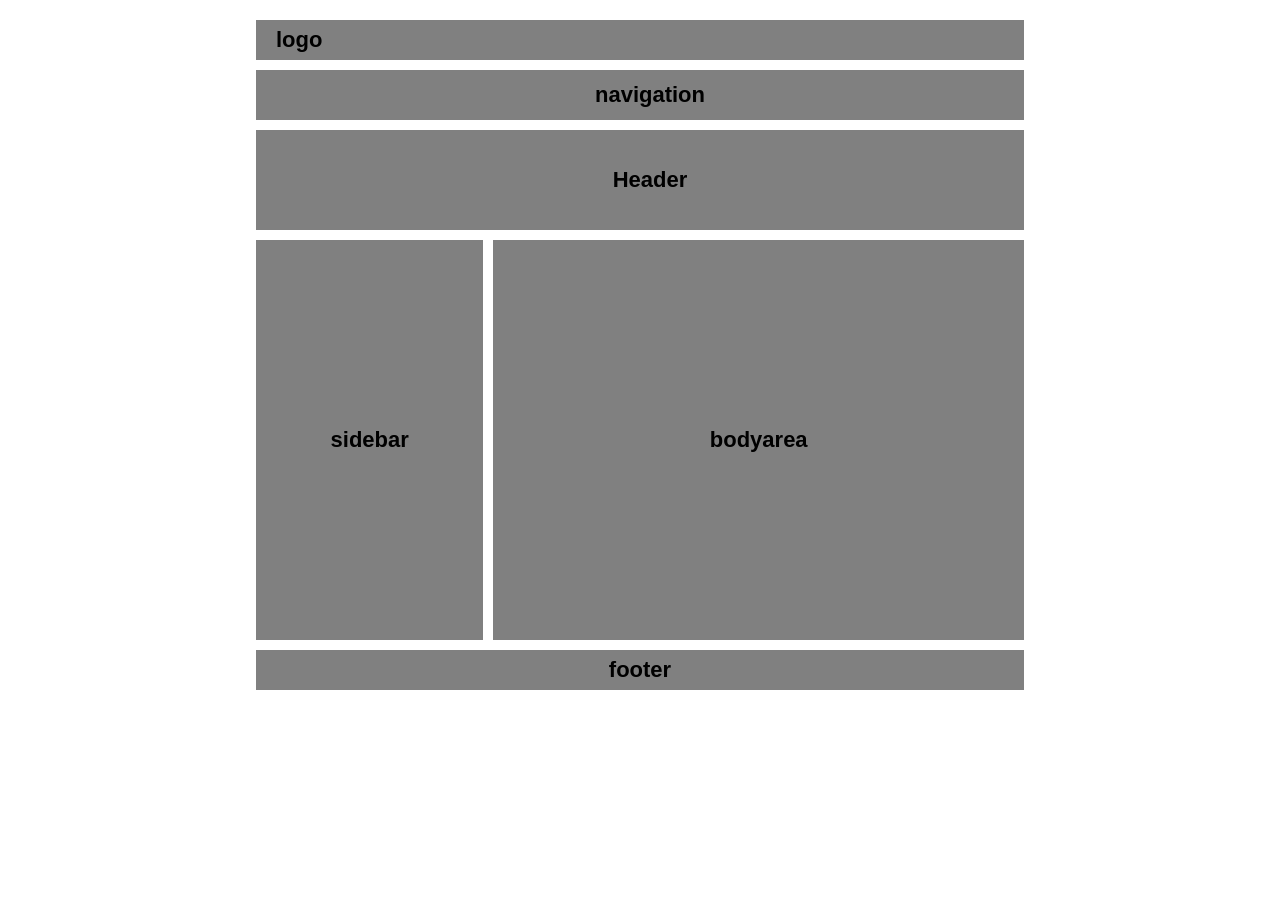
<file: Layout/index.html>
<!DOCTYPE html>
<html lang="en">
<head>
    <meta charset="UTF-8">
    <meta name="viewport" content="width=device-width, initial-scale=1.0">
    <title>Document</title>
    <style type="text/css">
    *{
            margin:0px;
            padding:0px;
            box-sizing:border-box;
        font-family:arial;
            font-size: 22px;
    }
        
        #logodiv {
            margin-top:20px;
            width: 100%;
            background-color: grey;
            color: black;
            line-height: 40px;
            min-height: 40px;
            box-sizing: border-box;
            padding-left: 20px;
            margin-bottom: 10px;
            font-weight: bold;
        }
        #navdiv {
            width: 100%;
            background-color: grey;
            color: black;
            line-height: 50px;
            min-height: 50px;
            box-sizing: border-box;
            padding-left: 20px;
            text-align: center;
            font-weight: bold;
        }
        #headbanddiv {
            width: 100%;
            background-color: grey;
            color: black;
            line-height:100px;
            min-height: 100px;
            box-sizing: border-box;
            padding-left: 20px;
            margin-top: 10px;
            text-align: center;
            font-weight: bold;
        }
        #parent {
            display: flex;
            flex-direction: row;
            width: 100%;
            height: 400px;
            margin-top: 10px;
            gap: 10px;
            justify-content: space-between;
        }
        #sidebardiv{
            width: 30%;
             color: black;
            background-color: grey;
            min-height: 400px;
            line-height: 400px;
            text-align: center;
            font-weight: bold;
        }
        #bodyareadiv{
            width: 70%;
            color: black;
            background-color: grey;
            min-height: 400px;
            line-height: 400px;
            text-align: center;
            font-weight: bold;
        }
        #footerdiv{
            width:100%;
            color:black;
            background-color: grey;
            line-height: 40px;
            min-height: 40px;
            margin-top: 10px;   
            text-align: center;
            font-weight: bold;
            
        }
        #maindiv{
            width : 60%;
            margin: auto;
        }
    </style>
</head>
<body>
<div id="maindiv">
    <div id = "logodiv">logo</div>
    <div id = "navdiv">navigation</div>
    <div id = "headbanddiv">Header</div>
    <div id ="parent">
            <div id="sidebardiv">sidebar</div>
            <div id="bodyareadiv">bodyarea</div>
        </div>
        <div id="footerdiv">footer</div>
    </div>
    <div id = "grantparentdiv"></div>
</div>
</body>
</html>
</file>
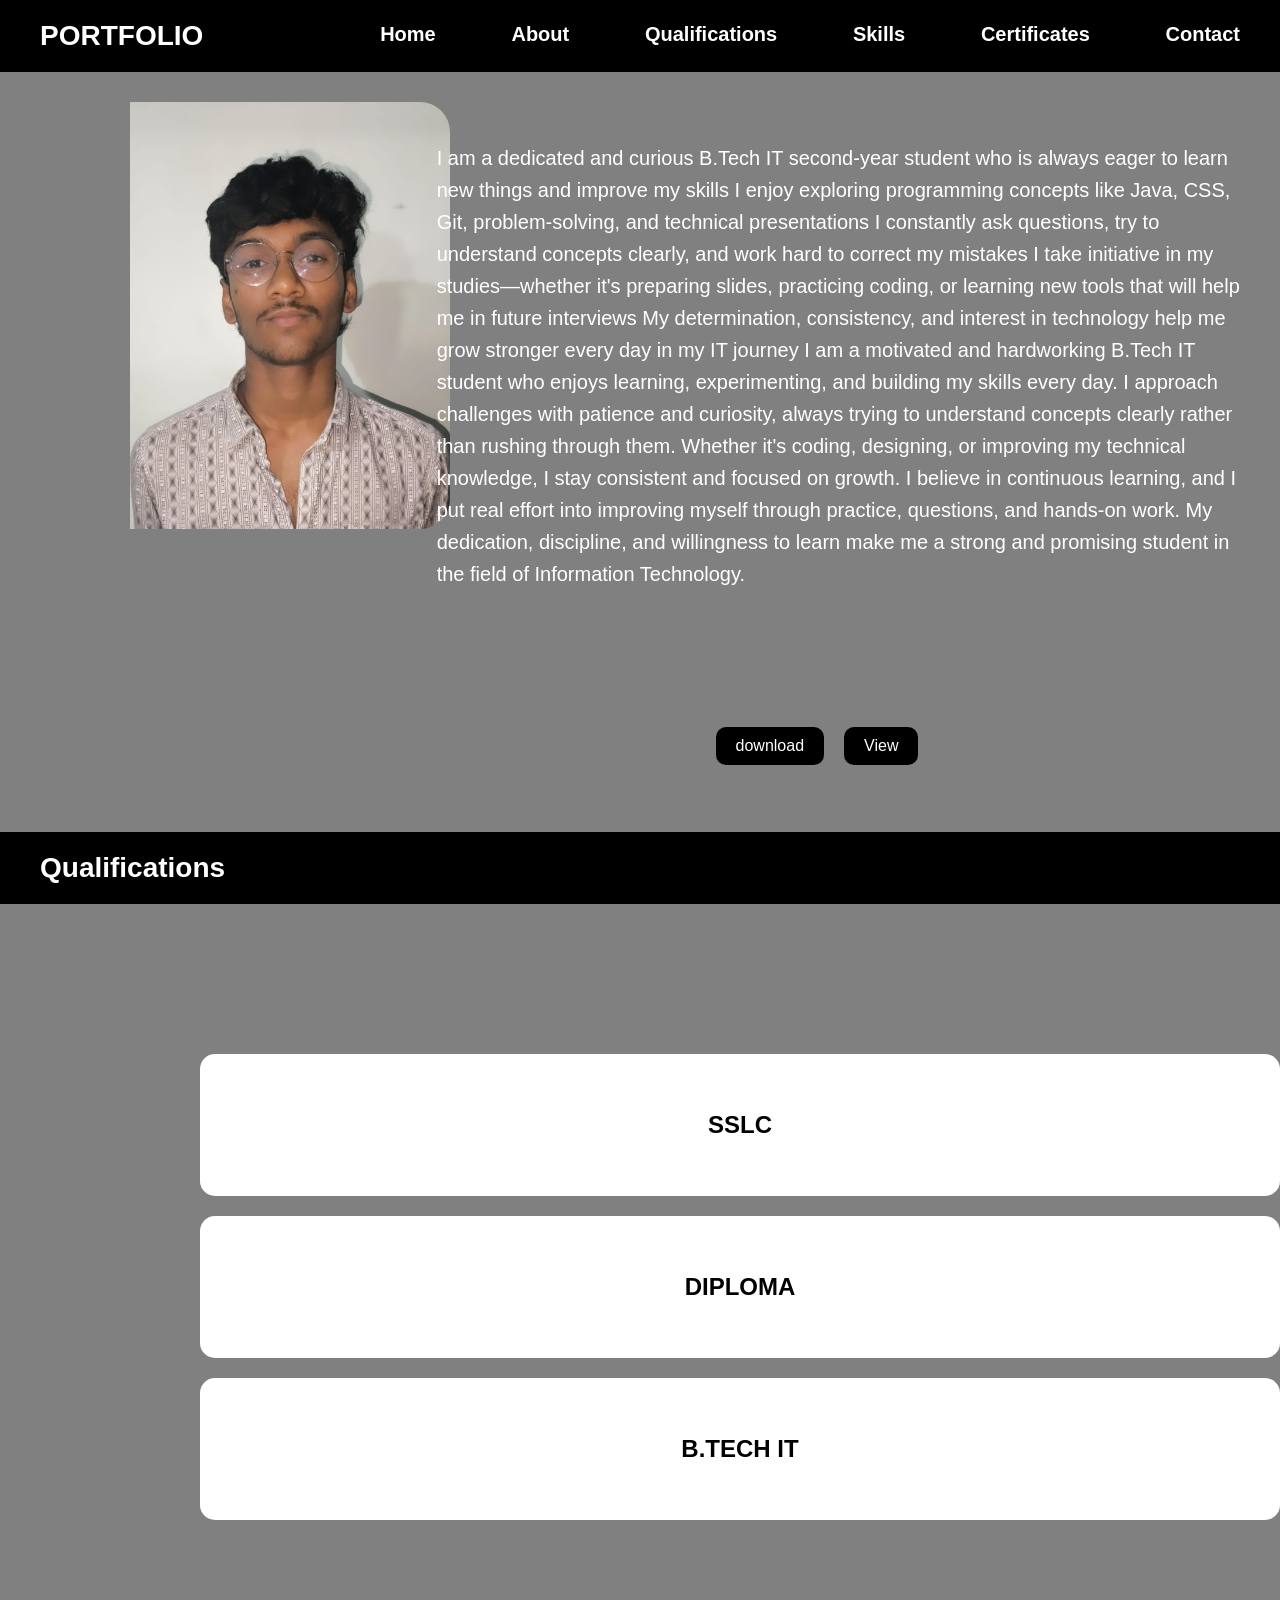
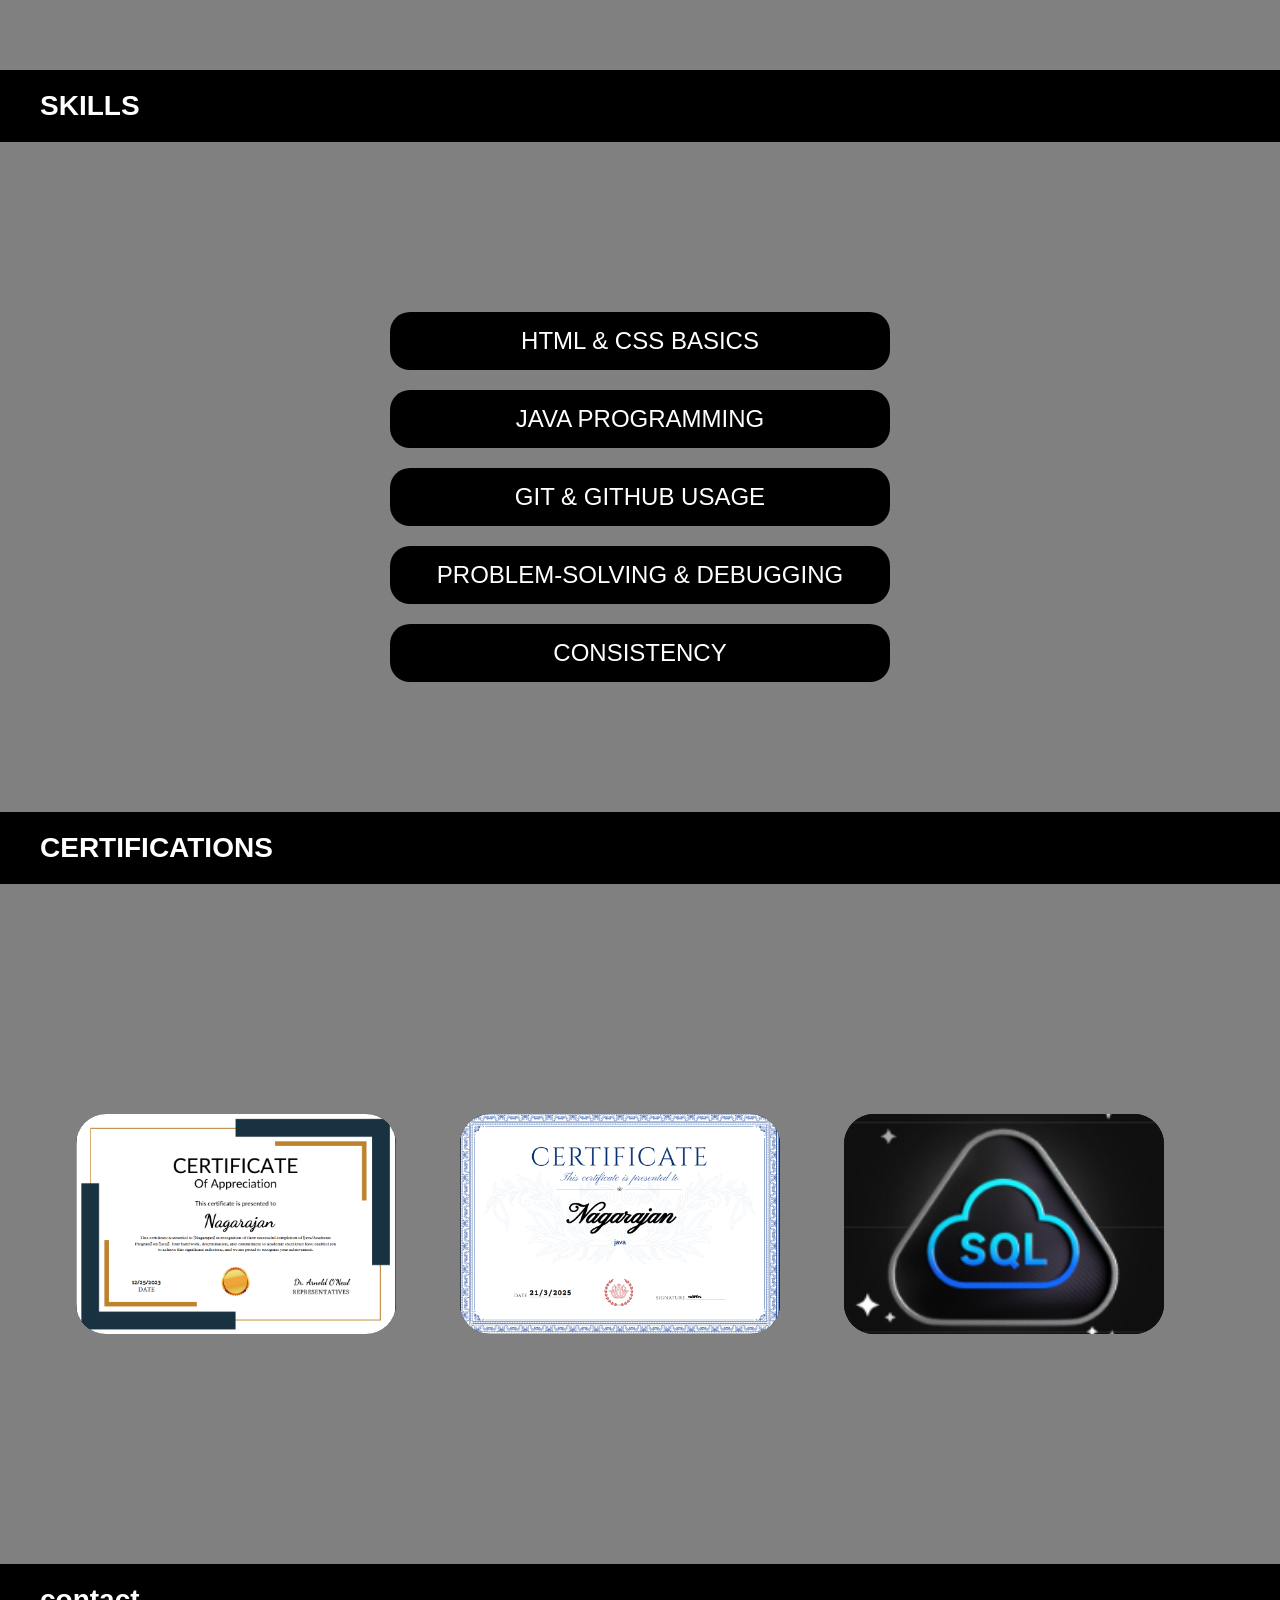
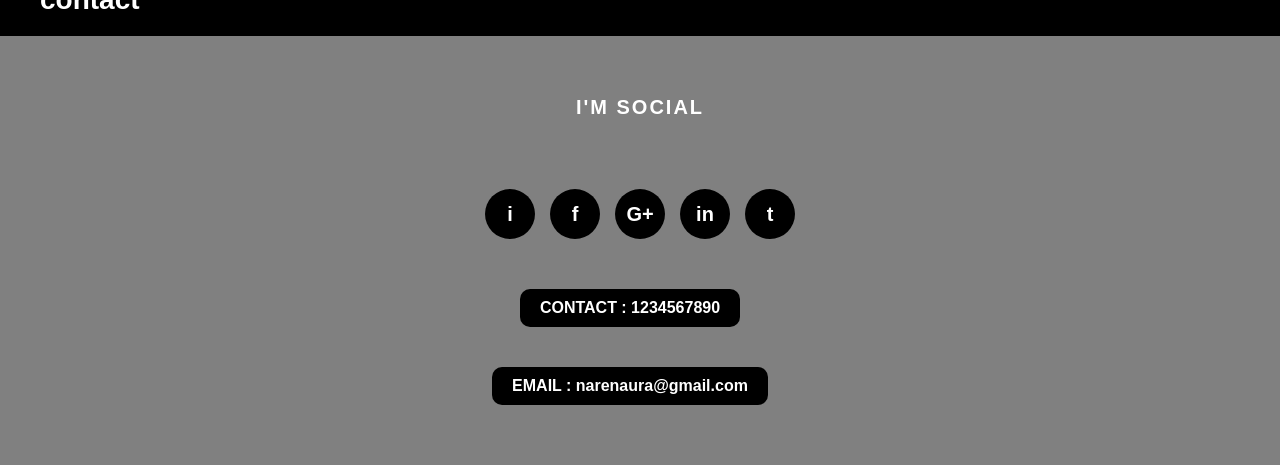
<file: portfolio/index.html>
<!DOCTYPE html>
<html lang="en">
<head>
    <meta charset="UTF-8">
    <meta name="viewport" content="width=device-width, initial-scale=1.0">
    <title>Document</title>
    <link rel="stylesheet" href="style.css">
</head>
<body>
    <div id = "parent">
    <div id = "leftsidediv">PORTFOLIO</div>
    <div id = "rightdiv">
            <a href="#parent">Home</a> | 
            <a href="#parent2">About</a> | 
            <a href="#parent41div">Qualifications</a> | 
            <a href="#parent51div">Skills</a> |
            <a href="#parent61div">Certificates</a> | 
            <a href="#lastparent">Contact</a>
        </div>
         </div>
         <div id = "parent2">
             <div id = "ldiv">
                <div class = "imgdiv">
                    <img src="aa.jpg" alt="My Image">

                </div>
             </div>
             <div class = "about-text">
                <p>I am a dedicated and curious B.Tech IT second-year student who is always eager to learn new things and improve my skills I enjoy exploring programming concepts like Java, CSS, Git, problem-solving, and technical presentations I constantly ask questions, try to understand concepts clearly, and work hard to correct my mistakes I take initiative in my studies—whether it's preparing slides, practicing coding, or learning new tools that will help me in future interviews My determination, consistency, and interest in technology help me grow stronger every day in my IT journey
                    I am a motivated and hardworking B.Tech IT student who enjoys learning, experimenting, and building my skills every day. I approach challenges with patience and curiosity, always trying to understand concepts clearly rather than rushing through them. Whether it's coding, designing, or improving my technical knowledge, I stay consistent and focused on growth. I believe in continuous learning, and I put real effort into improving myself through practice, questions, and hands-on work. My dedication, discipline, and willingness to learn make me a strong and promising student in the field of Information Technology.
                </p>
             </div>
         </div>
         <div id = parent3>
            <div id="alldiv">
                <button class="btn">download</button>
                 <button class="btn1">View</button>
            </div>
         </div>
         <div id="parent41div">
            <div id="nav2div">Qualifications</div>
         </div>
         <div id = parent4>
            
            <div id="innerdiv">
                <div class="box1">SSLC</div>
                <div class="box1">DIPLOMA</div>
                <div class="box1">B.TECH IT</div>
            </div>
                
         </div>
         <div id="parent51div">
            <div id="nav3div">SKILLS</div>
         </div>
         <div id = "parent5div">
            <div class="button-container">
                <button>HTML & CSS BASICS</button>
                <button>JAVA PROGRAMMING</button>
                <button>GIT & GITHUB USAGE</button>
                <button>PROBLEM-SOLVING & DEBUGGING</button>
                <button>CONSISTENCY</button>
            </div>
        </div>
        <div id="parent61div">
            <div id="nav4div">CERTIFICATIONS</div>
         </div>
         <div id ="parent6div">
            <div class ="box">
               <img src="bb.jpg" alt="Certificate1">
            </div>
            <div class ="box">
               <img src="cc.jpg" alt="Certificate2">
            </div>
            <div class ="box">
               <img src="dd.jpg" alt="Certificate3">
            </div>
         </div>
         <div id="parent81div">
            <div id="nav8div">contact</div>
         </div>
         <div id="lastparent">
            <h2 style="color:white;font-size:20px;margin:0 0 20px;letter-spacing:2px;">I'M SOCIAL</h2>
            <div class="social-icons">
                <a href="#" class="social-icon" aria-label="Instagram">i</a>
                <a href="#" class="social-icon" aria-label="Facebook">f</a>
                <a href="#" class="social-icon" aria-label="Google Plus">G+</a>
                <a href="#" class="social-icon" aria-label="LinkedIn">in</a>
                <a href="#" class="social-icon" aria-label="Twitter">t</a>
            </div>
            <div class="button1-container">CONTACT : 1234567890</div>
            <div class="button2-container">EMAIL :  narenaura@gmail.com</div>
         </div>

            
</body>
</html>
</file>
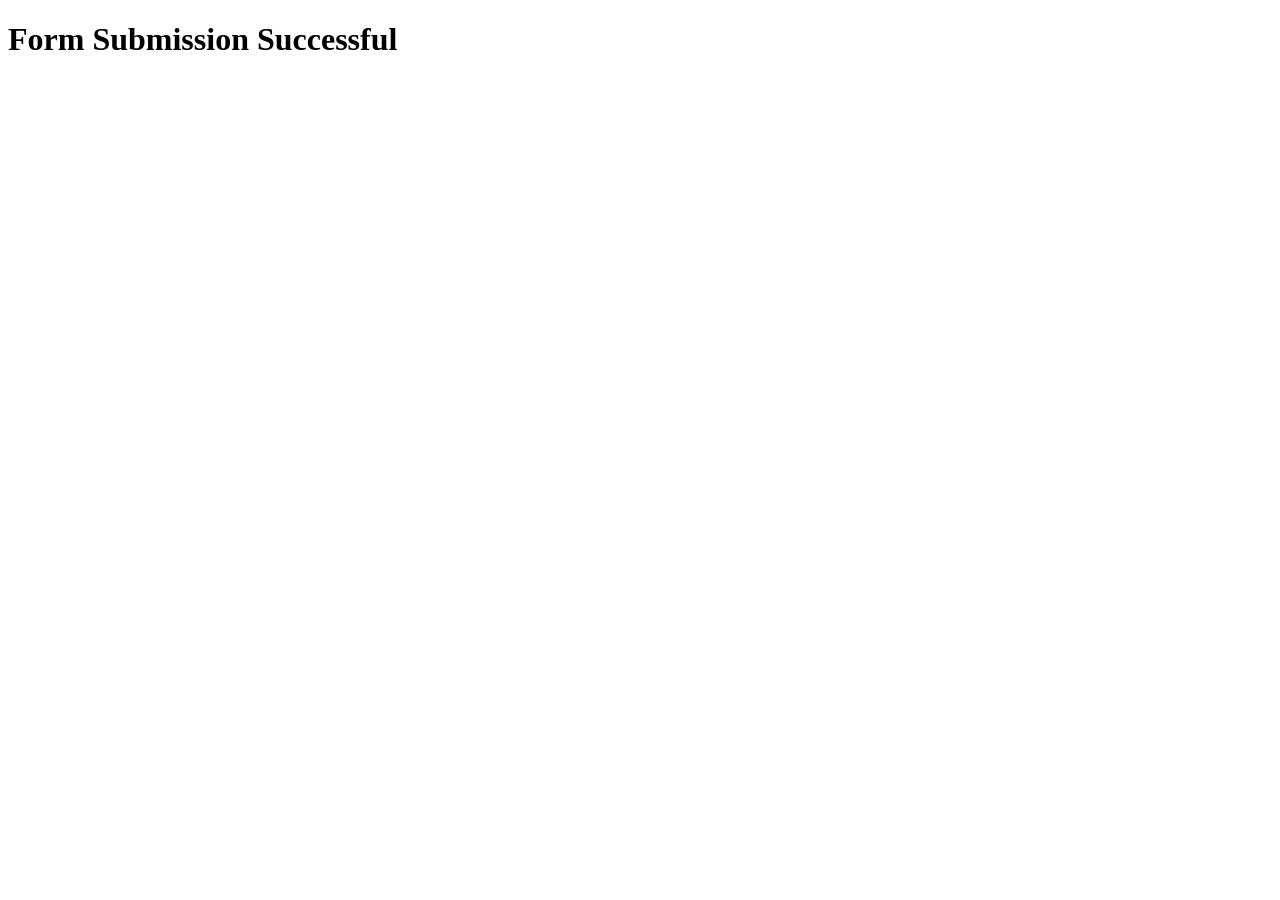
<file: form/check.html>
<!DOCTYPE html>
<html lang="en">
<head>
    <meta charset="UTF-8">
    <meta name="viewport" content="width=device-width, initial-scale=1.0">
    <title>Document</title>
</head>
<body>
    <h1>Form Submission Successful</h1>
</body>
</html>
</file>
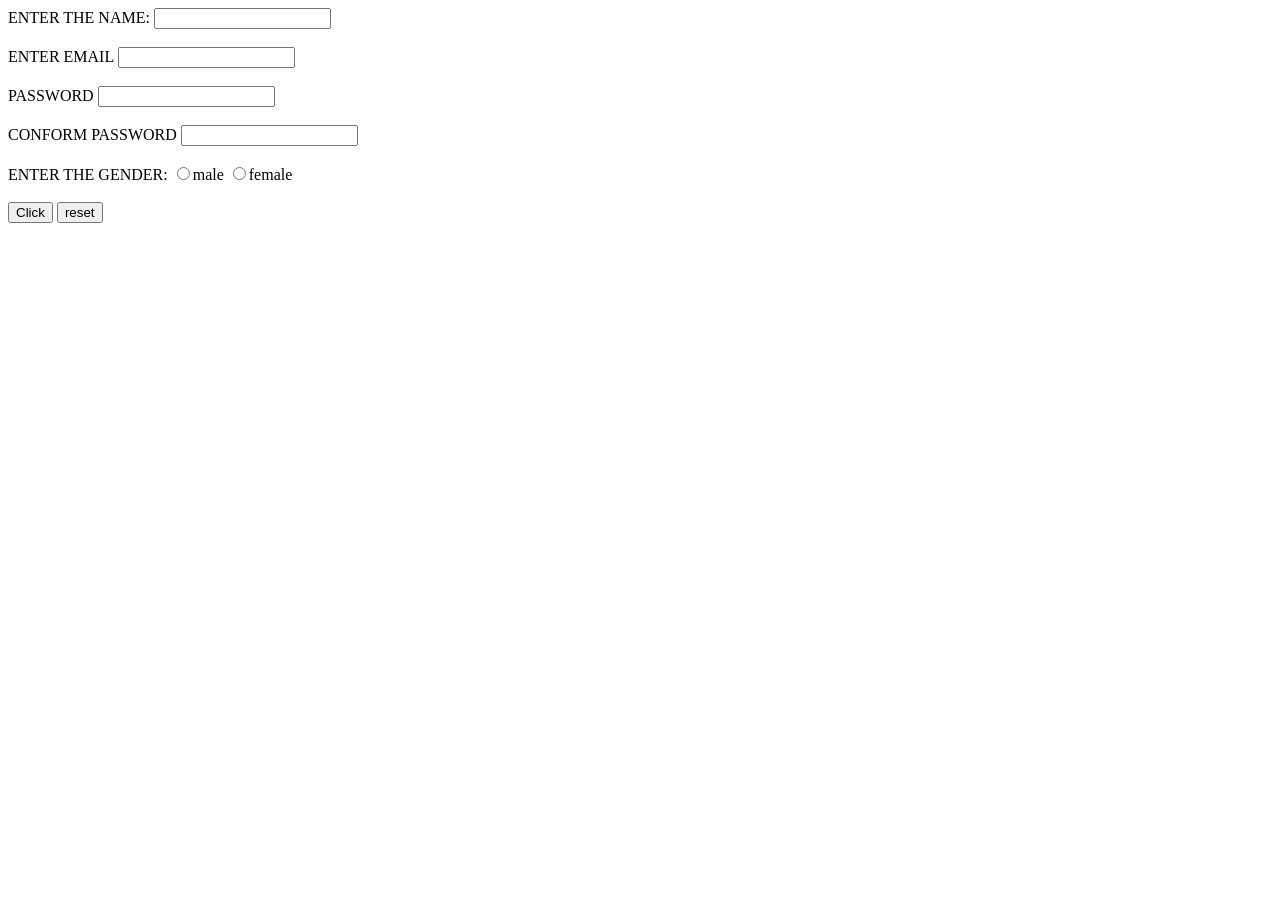
<file: form/form.html>
<!DOCTYPE html>
<html lang="en">
<head>
    <meta charset="UTF-8">
    <meta name="viewport" content="width=device-width, initial-scale=1.0">
    <title>Document</title>
</head>
<body>
    <form action ="check.html" method ="get" onsubmit="return validateform()">
        <label> ENTER THE NAME:</label>
        <input type = "text" name ="username" id="tx">
        <span id="er"></span><br><br>
        <label> ENTER EMAIL</label>
        <input type = "text" name="email" id ="ed">
        <span id="ee"></span><br><br>
        <label> PASSWORD</label>
        <input type ="password" name ="password" id ="pd">
        <span id="p"></span><br><br>

        <label> CONFORM PASSWORD</label>
        <input type ="password" name="cpassword" id ="cpd">
        <span id="cpass"></span><br><br>

        <label>ENTER THE GENDER:</label>
        <input type="radio" id="rm" name ="gender" value ="male">male
        <input type="radio" id="rf" name ="gender" value ="female">female
        <span id="rb"></span><br><br>
        <input type ="submit" value ="Click"  >
        <input type ="reset" value ="reset">
    



    </form>
    <script type="text/javascript"> 
        function validateform(){
            var isvalid=true;
            
            if(document.getElementById("tx").value===""){
                document.getElementById("er").innerHTML="please enter the name";
                 document.getElementById("er").style.color="red";
                    isvalid=false;
            }else{
                document.getElementById("er").innerHTML="Done";
                document.getElementById("er").style.color="green";
            }
            if(document.getElementById("ed").value===""){
                document.getElementById("ee").innerHTML="please enter email";
                document.getElementById("ee").style.color="red";
                isvalid=false;
            }
            else{
                document.getElementById("ee").innerHTML="Done";
                document.getElementById("ee").style.color="green";
            }
            if(document.getElementById("pd").value===""){
                document.getElementById("p").innerHTML="please enter password";
                document.getElementById("p").style.color="red";
            isvalid=false;            
            }else{
                document.getElementById("p").innerHTML="done";
                document.getElementById("p").style.color="green";
            }
            if(document.getElementById("cpd").value===""){
                document.getElementById("cpass").innerHTML="please enter conform password";
                document.getElementById("cpass").style.color="red";
                isvalid=false;
            }
            else{ if(document.getElementById("cpd").value!==document.getElementById("pd").value){
 document.getElementById("cpass").innerHTML=" conform password and password must be same"; ;
                document.getElementById("cpass").style.color="red";

            }
                else{

              
                document.getElementById("cpass").innerHTML="done";
                document.getElementById("cpass").style.color="green";
            }}
            if(document.getElementById("rm").checked!==true && document.getElementById("rf").checked!==true){
               isvalid=false;  
                document.getElementById("rb").innerHTML="please select the gender"
                document.getElementById("rb").style.color="red";
            var genderselected= document.querySelector("input[name='gender']:checked");
            if(!genderselected){
                document.getElementById("rb").innerHTML="please select the gender";
                document.getElementById("rb").style.color="red";
                isvalid=false;
            }
            }
            else{
                document.getElementById("rb").innerHTML="done";
                document.getElementById("rb").style.color="green";
            }
                 return isvalid;
           }
       
        
    </script>
</body>
</html>
</file>
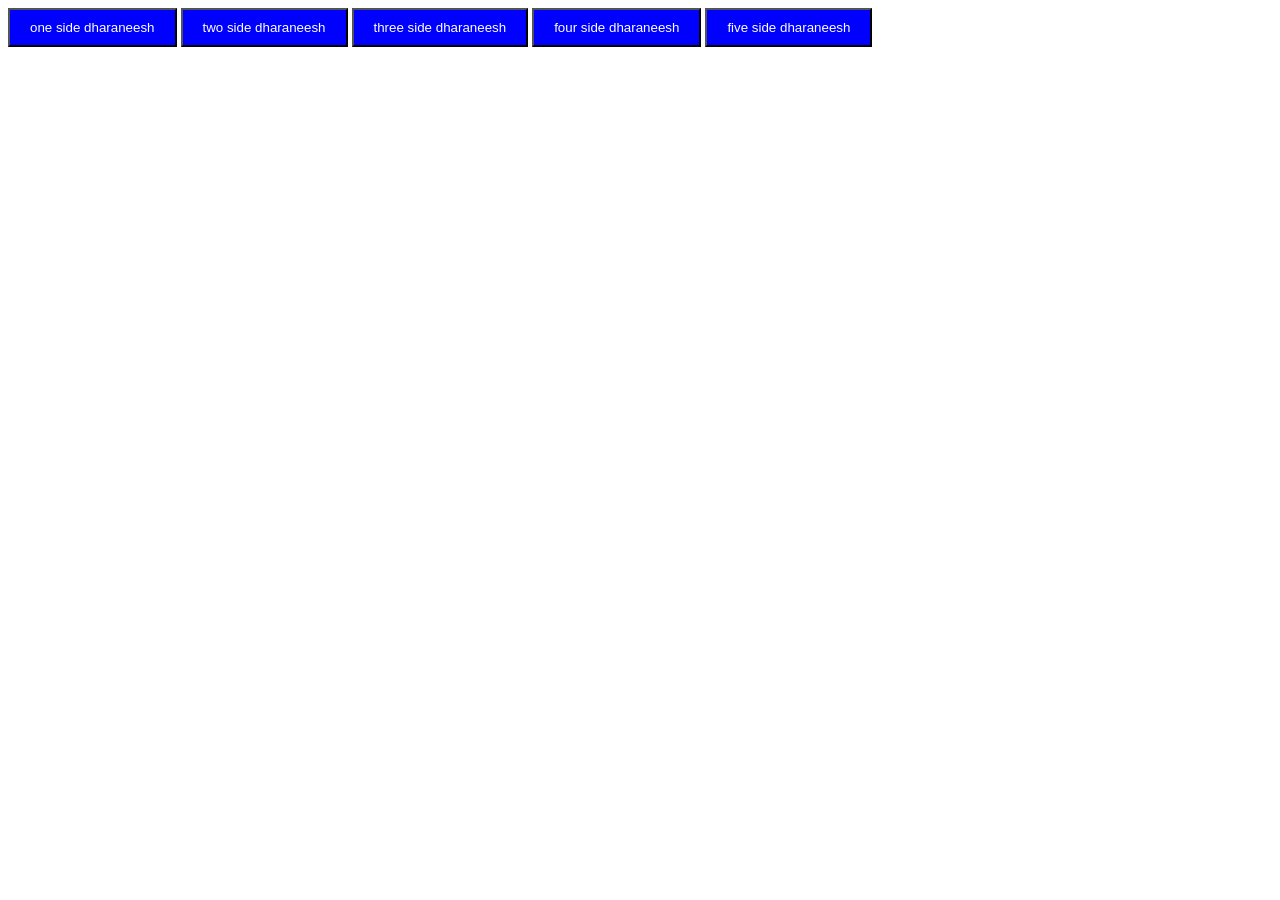
<file: Layout/button.html>
<!DOCTYPE html>
<html lang="en">
<head>
    <meta charset="UTF-8">
    <meta name="viewport" content="width=device-width, initial-scale=1.0">
    <title>button</title>
    <style>
.btn {
    padding-left: 500px;
  background: blue;
  color: white;
  padding: 10px 20px;
   transition: background 2s ease , transform 2s ease;
}
 
.btn:hover {
  background: pink;
 transform: skew(50deg);
} 
.btn1 {
    padding-left: 500px;
  background: blue;
  color: white;
  padding: 10px 20px;
   transition: background 2s ease , transform 2s ease;
}
 
.btn1:hover {
  background: pink;
 transform: scale(2);
} 
.btn2 {
    padding-left: 500px;
  background: blue;
  color: white;
  padding: 10px 20px;
   transition: background 2s ease , transform 2s ease;
}
 
.btn2:hover {
  background: pink;
 transform: rotate(90deg);
} 
.btn3 {
    padding-left: 500px;
  background: blue;
  color: white;
  padding: 10px 20px;
   transition: background 2s ease , transform 2s ease;
}
 
.btn3:hover {
  background: pink;
 transform: translateY(50px);
} 
.btn4 {
    padding-left: 500px;
  background: blue;
  color: white;
  padding: 10px 20px;
   transition: background 2s ease , transform 2s ease;
}
 
.btn4:hover {
  background: pink;
 transform: translateX(50px);
} 



</style>
</head>
<body>
    <button class="btn">one side dharaneesh</button>
     <button class="btn1">two side dharaneesh</button>
      <button class="btn2">three side dharaneesh</button>
      <button class="btn3">four side dharaneesh</button>
      <button class="btn4">five side dharaneesh</button>
</body>
</html>
</file>
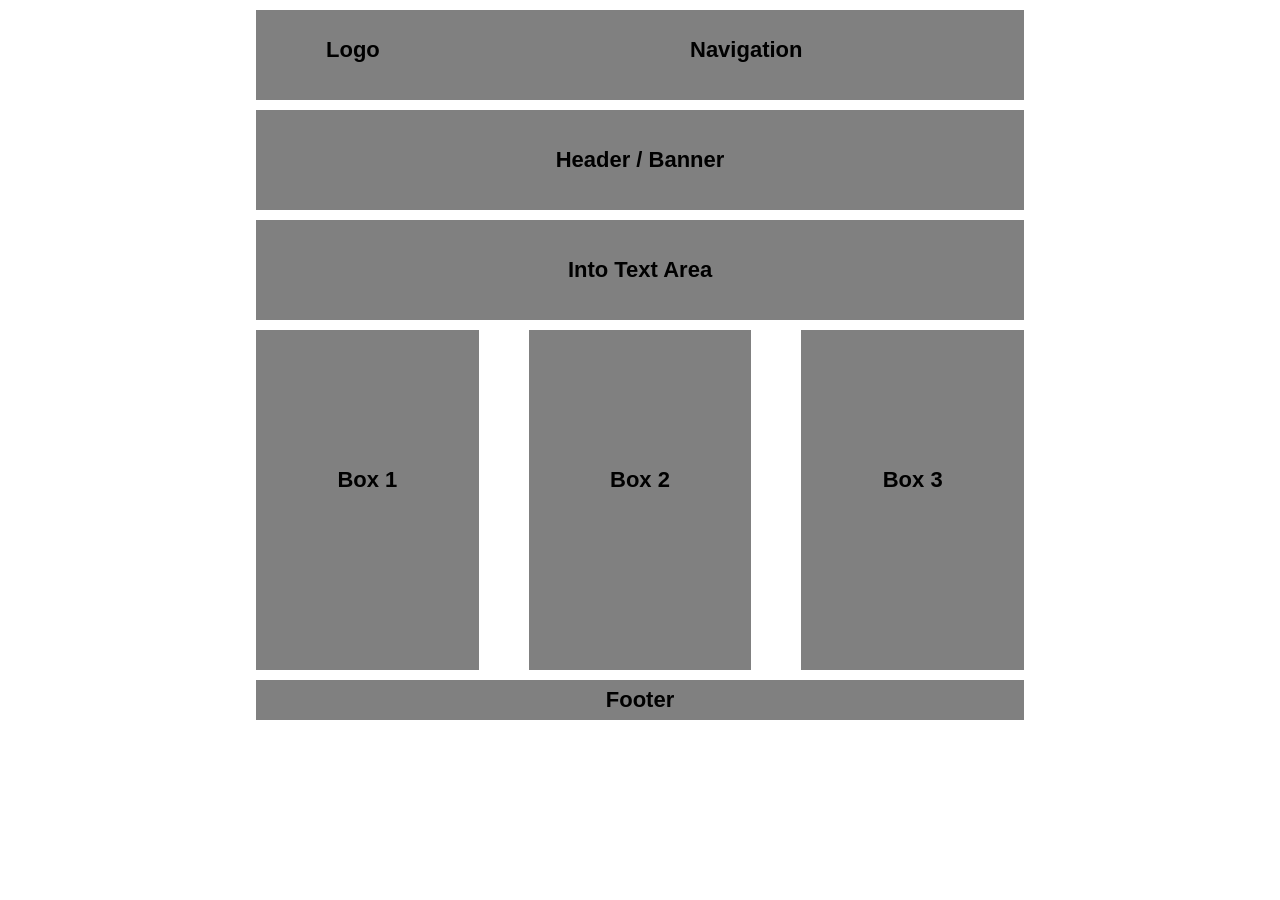
<file: Layout/layout2.html>
<!DOCTYPE html>
<html lang="en">
    <head>
    <meta charset="UTF-8">
    <meta name="viewport" content="width=device-width, initial-scale=1.0">
    <title>layout</title>
    <style type ="text/css">
        *{
            margin:0px;
            padding:0px;
            box-sizing:border-box;
            font-family:arial;
            font-size: 22px;
         }
         #topbardiv{
            margin-top: 10px;
            display : flex;
            flex-direction: row;
            justify-content : space-between;
            padding: 20px;
            background-color: grey;
            color: black;
            margin-bottom: 10px;
         }
        #logodiv,#navidiv{
            width:400%;
            background-color:grey;
            color:black;
            line-height: 40px;
            min-height: 40px;
            margin-bottom: 10px ;
            font-weight : bold;
            padding-left: 50px;
        }
        #Headerdiv{
            width : 100%;
            background-color : grey;
            line-height: 100px;
            min-height : 100px;
            color:black;
            text-align:center;
            margin-bottom : 10px;
            font-weight: bold;
            height: auto;
        }
        #textdiv{
            width :100%;
            background-color: grey;
            color: black;
            line-height: 100px;
            min-height: 100px;
            margin-bottom:10px;
            text-align:center;
            font-weight:bold;
        }
        #parent{
            display: flex;
            flex-direction: row;
            width: 100%;
            margin-top: 10px;
            gap: 50px;
            justify-content: space-between;
        }
        #box1div,#box2div,#box3div{
            width: 100%;
            background-color: grey;
            color: black;
            min-height: 300px;
            line-height: 300px;
            height: 340px;
            text-align: center;
            font-weight: bold;
        }
        #footerdiv{
            width: 100%;
            background-color: grey;
            color: black;
            line-height: 40px;
            min-height: 40px;
            margin-top: 10px;
            text-align: center;
            font-weight: bold;
        }
        #maindiv{
            width: 60%;
            margin: auto;
        }
        </style>
        </head>
        <body>
            <div id = "maindiv">
            <div id ="topbardiv">
            <div id = "logodiv">Logo </div>
            <div id ="navidiv">Navigation</div>
            </div>
            <div id = "Headerdiv">Header / Banner</div>
            <div id ="textdiv">Into Text Area</div>
            <div id = parent>
                <div id = "box1div">Box 1</div>
                <div id = "box2div">Box 2</div>
                <div id = "box3div">Box 3</div>
            </div>
            <div id = "footerdiv"> Footer</div>
            </div>
        </body>
</html>
</file>
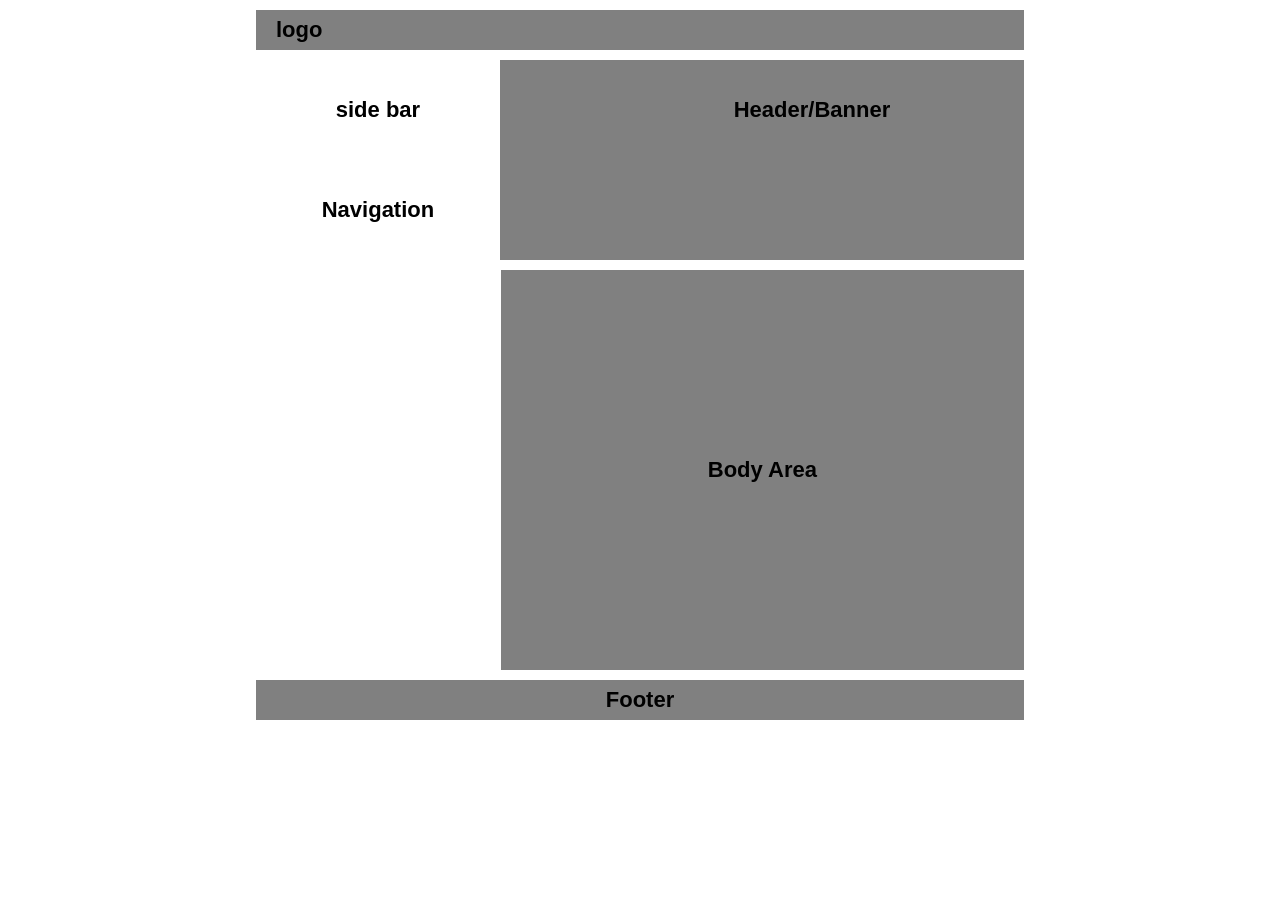
<file: Layout/layout3.html>
<!DOCTYPE html>
<html lang="en">
<head>
    <meta charset="UTF-8">
    <meta name="viewport" content="width=device-width, initial-scale=1.0">
    <title>Document</title>
    <style type="text/css">
        *{
            margin:0px;
            padding:0px;
            box-sizing:border-box;
            font-family:arial;
            font-size: 22px;
         }
         #logodiv{
            margin-top: 10px;
            width:100%;
            background-color:grey;
            color:black;
            line-height:40px;
            min-height: 40px;
            padding-left:20px;
            margin-bottom:10px;
            font-weight: bold;
         }
         #parent{
            display:flex;
            flex-direction:row;
            width:100%;
            margin-bottom:10px;
            gap:20px;
         }
         #sidebardiv{

            padding-left:20px;
            width:30%;
            text-align:center;
            color:black;
            background-color:white;
            min-height: 100px;
            line-height:100px;
            font-weight: bold;

         }
         #headerdiv{
            padding-left:100px;
            width:70%;
            text-align:center;
            color:black;
            background-color:grey;
            line-height:100px;
            min-height:100px;
            font-weight: bold;
         }
         #emptydiv{
            width:100%;
            display:flex;
            flex-direction:row;
            margin-bottom:10px;
             gap:20px;
            
         }
         #empty{
            width:30%;
            padding-left:20px;
            min-height: 100px;
            line-height:100px;
            background-color: white;

         }
         #bodyArea{
             width:70%;
            text-align:center;
            color:black;
            background-color:white;
            min-height: 400px;
            line-height:400px;
            background-color: grey;
            font-weight: bold;
         }
         #footerdiv{
            width:100%;
            background-color:grey;
            color:black;
            line-height:40px;
            min-height: 40px;
            margin-top:10px;
            text-align:center;
            font-weight: bold;
         }
            #maindiv{
                width:60%;
                margin:auto;
            }



         </style>
</head>
<body>
    <div id="maindiv">
    <div id="logodiv">logo</div>
    <div id ="parent">
        <div id="sidebardiv">
            <h1>side bar</h1>
            <h1>Navigation</h1>
        </div>
        <div id="headerdiv">Header/Banner</div>
    </div>
    <div id="emptydiv">
        <div id = "empty"></div>
        <div id="bodyArea">Body Area</div>
    </div>
    <div id="footerdiv">Footer</div>
    </div>
</body>
</html>
</file>
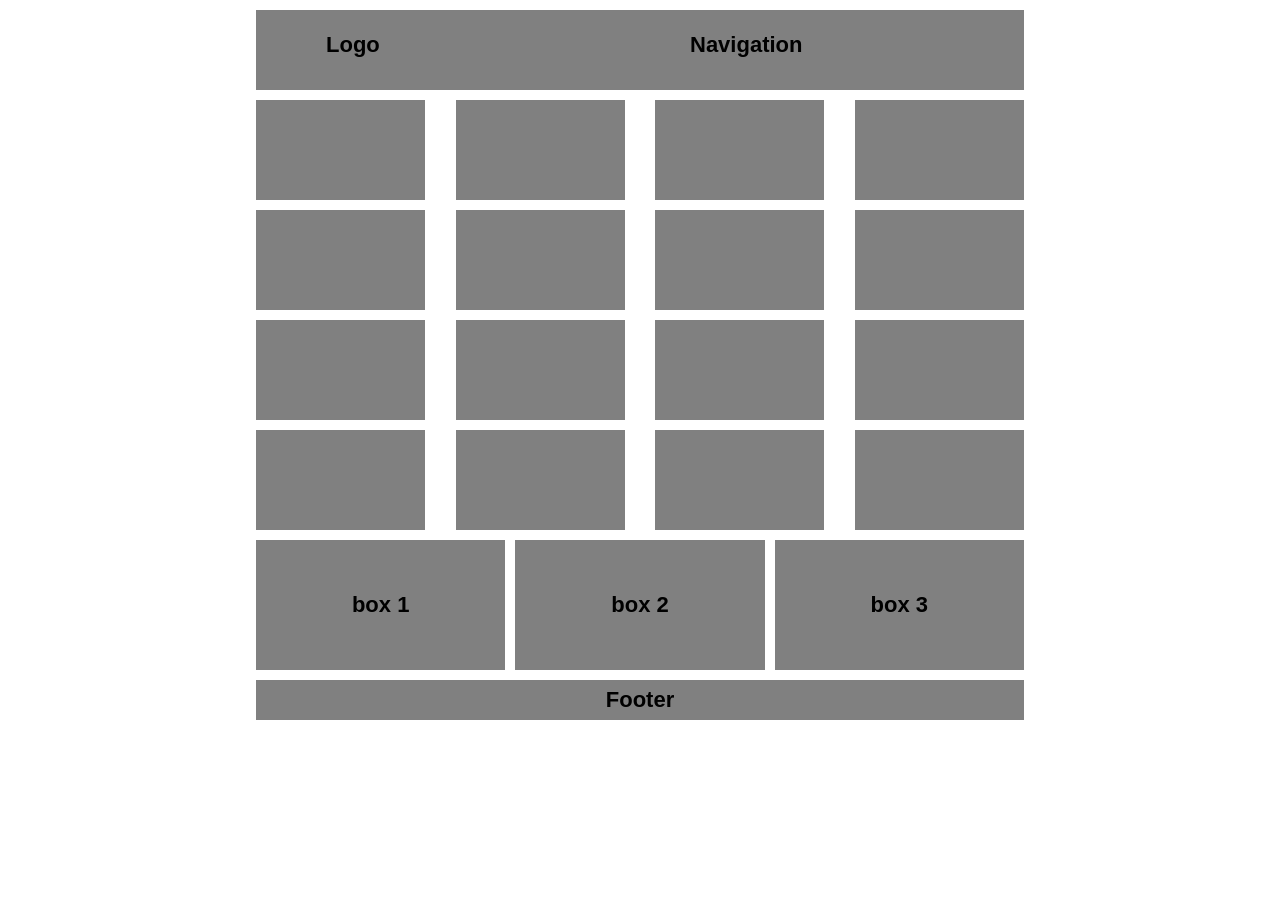
<file: Layout/layout4.html>
<!DOCTYPE html>
<html lang="en">
<head>
    <meta charset="UTF-8">
    <meta name="viewport" content="width=device-width, initial-scale=1.0">
    <title>Document</title>
    <style type ="text/css">
        *{
            margin:0px;
            padding:0px;
            box-sizing:border-box;
            font-family:arial;
            font-size: 22px;
         }
          #topbardiv{
            margin-top: 10px;
            display : flex;
            flex-direction: row;
            justify-content : space-between;
            padding: 20px;
            background-color: grey;
            color: black;
            margin-bottom: 10px;
         }
        #logodiv,#navidiv{
            width:200%;
            background-color:grey;
            color:black;
            line-height: 30px;
            min-height: 30px;
            margin-bottom: 10px ;
            font-weight : bold;
            padding-left: 50px;
        }
        #parent2{
            display: flex;
            flex-direction: row;
            width: 100%;
            min-height: 0px;
            line-height: 0px;
            margin-top: 10px;
            gap: 10px;
            justify-content: space-between;
        }
        .child{
            width:22%;
            background-color:grey;
            min-height :100px;
            line-height :100px;
        

        }
        #parent3{
            display: flex;
            flex-direction: row;
            width: 100%;
            margin-top: 10px;
            gap: 10px;
            justify-content: space-between;
        }
        .box{
             width:33.33%;
            background-color:grey;
            min-height :130px;
            line-height :130px;
            text-align: center;
            font-weight: bold;

        }
        #footerdiv{
             width: 100%;
            background-color: grey;
            color: black;
            line-height: 40px;
            min-height: 40px;
            margin-top: 10px;
            margin-bottom:10px;
            text-align: center;
            font-weight: bold;
        }
        #maindiv{
            width : 60%;
            margin: auto;
        }
        
    </style>
</head>
<body>
    <div id ="maindiv">
    <div id ="topbardiv">
            <div id = "logodiv">Logo </div>
            <div id ="navidiv">Navigation</div>
            </div>
    <div id ="parent2">
        <div class ="child"></div>
        <div class ="child"></div>
        <div class ="child"></div>
        <div class ="child"></div>
    </div>
    <div id ="parent2">
        <div class ="child"></div>
        <div class ="child"></div>
        <div class ="child"></div>
        <div class ="child"></div>
    </div>
    <div id ="parent2">
        <div class ="child"></div>
        <div class ="child"></div>
        <div class ="child"></div>
        <div class ="child"></div>
    </div>
    <div id ="parent2">
        <div class ="child"></div>
        <div class ="child"></div>
        <div class ="child"></div>
        <div class ="child"></div>
    </div>
    <div id ="parent3">
        <div class ="box">box 1</div>
        <div class ="box">box 2</div>
        <div class ="box">box 3</div>
    </div>
    <div id="footerdiv">Footer</div>
    </div>
    
</body>
</html>
</file>
<file: portfolio/style.css>
html, body{
            margin:0px;
            padding:0px;
            box-sizing:border-box;
            font-family:arial;
            font-size: 22px;
            background-color: white;
         }

#parent {
    display: flex;
    justify-content: space-between;   
    align-items: center;
    background: black;
    padding: 20px 40px;
}

#leftsidediv {
    color: white;
    font-size: 28px;
    font-weight: bold;
}


#rightdiv {
    display: flex;
    gap: 35px;               
}


#rightdiv a {
    color: white;
    text-decoration: none;
    font-size: 20px;
    font-weight: bold;
}


#rightdiv a:visited {
    color: white;
}


#rightdiv a:hover {
    color: #06baf1;
}


         #parent2{
               display : flex;
               flex-direction: row;
               justify-content : space-between;
               padding: 30px;
               background-color: grey;
               color: white;
               
          }
        .about-text
         {
                  width: 100%;
                  margin: 20px auto;
                  font-size: 20px;
                  line-height: 160%;
                  min-height: auto;
                  color: white;
         }

          #ldiv{
               width:50%;
               background-color: grey;
               color:black;
               line-height: 200px;
               min-height: 200px;
          }
                    .imgdiv{
                        max-width:420px;
                        width:100%;
                        margin:0px;
                    }
                    
                    .imgdiv img, #ldiv img {
                                    width:320px;       
                                    max-width:100%;
                                    height: auto;
                                    display:block;
                                    padding-left: 100px;
                                    border-radius: 30px 30px 30px 30px;
                                    
                                    
                                    
            
                 }
                 #parent3
                 {
                    display : flex;
                    flex-direction: row;
                    justify-content : space-between;
                    padding: 67px;
                    background-color: grey;
                    color: white;
               
                 }
                 #alldiv{
                    display: flex;
                    flex-direction: row;
                    width : 100px;
                    text-align: center;
                    justify-content: center;
                    padding-left: 700px;
                    
                 }
                    .btn{
                        background-color: black;
                        color: white;
                        padding: 10px 20px;
                        border-radius: 10px;
                        border: none;
                        cursor: pointer;
                        font-size: 16px;
                        margin-right: 20px;
                        transition: background 0.5s ease , transform 0.5s ease;

                    }
                    .btn1{
                        background-color: black;
                        color: white;
                        padding: 10px 20px;
                        border-radius: 10px;
                        border: none;
                        cursor: pointer;
                        font-size: 16px;
                        transition: background 0.5s ease , transform 0.5s ease;

                    }
                    .btn:hover{
                        background-color: white;
                        color: black;
                        transform: scale(1.1);
                    }
                    .btn1:hover{
                        background-color: white;
                        color: black;
                        transform: scale(1.1);
                    }
                    #parent41div{
                         display: flex;
                        justify-content: space-between;   
                        align-items: center;
                        background: black;
                        padding: 20px 40px;
                    }
                    #nav2div{
                        color: white;
                        font-size: 28px;
                        font-weight: bold;
                    }
                    #parent4{
                        display : block; 
                        padding: 40px; 
                        background-color: grey;
                        color: white;
                        text-align: center;
                    }

                    #innerdiv{
                        display: flex;
                        flex-direction: column;
                        width: 100%; 
                        max-width: 1100px;
                        text-align: center;
                        justify-content: center;
                        padding: 100px; 
                        line-height: 100%;
                        min-height: 100%;
                        height: auto;
                        margin-left: 50px;
                         transition: background 0.3s ease, color 0.3s ease, transform 0.3s ease;
                    }
                    .box1{
                        background-color: white;
                        color: black;
                        padding: 60px;
                        margin: 10px;
                        border-radius: 15px;
                        font-size: 24px;
                        flex: 1;
                        gap: 20px;
                        font-weight: bold;
                        
                    }
                    .box1:hover{
                        background-color: black;
                        color: white;
                        transform: scale(1.05);
                    }

                    
                   
                    #parent51div{
                         display: flex;
                        justify-content: space-between;   
                        align-items: center;
                        background: black;
                        padding: 20px 40px;
                    }
                    #nav3div{
                        color: white;
                        font-size: 28px;
                        font-weight: bold;
                    }
                    #parent5div{
                        display : block; 
                        padding: 120px; 
                        background-color: grey;
                        color: white;
                        text-align: center;
                    }
                    .button-container  {
                            display: flex;
                            flex-direction: column;
                            align-items: center;   
                            gap: 20px;             
                            margin-top: 40px;  
                            font-weight: bold;
                            
                            
                        }
                        .button-container{
                        background-color: grey;
                        color: white;
                        padding: 10px 20px;
                        border-radius: 10px;
                        border: none;
                        cursor: pointer;
                        font-size: 16px;
                        transition: background 0.3s ease , transform 0.3s ease;

                    }
                    .button-container :hover{
                        background-color: white;
                        color: black;
                        transform: scale(1.1);
                    }
                        
                    button {
                        width: 500px;
                        padding: 15px 0;
                        background: black;
                        color: white;
                        border: none;
                        border-radius: 20px;
                        font-size: 24px;
                        cursor: pointer;
                    }
                    #parent61div{
                         display: flex;
                        justify-content: space-between;   
                        align-items: center;
                        background: black;
                        padding: 20px 40px;
                    }
                    #nav4div{
                        color: white;
                        font-size: 28px;
                        font-weight: bold;
                    }
                    #parent6div{
                        display: flex;
                        flex-direction: row;
                        flex-wrap: wrap; 
                        justify-content: center;
                        align-items: center;
                        gap: 24px; 
                        padding: 230px 20px; 
                        background-color: grey;
                        color: white;
                    }
                    .box{
                        
                        flex: 0 1 320px; 
                        max-width: 420px;
                        height: 220px;
                        margin: 0;
                        background-color: black;
                        display: flex;
                        align-items: center;
                        justify-content: center;
                        font-size: 20px;
                        border-radius: 30px;
                        color: white;
                        margin-right: 40px;
                        
                        
                    }
                    .box img {
                            transition: transform 0.4s ease, box-shadow 0.4s ease;
                        }

                    .box img:hover {
                        transform: scale(1.05);
                        box-shadow: 0px 8px 20px rgba(0,0,0,0.3);
                    }

                    
                    #parent6div .box img{
                        width:100%;
                        height:100%;
                        object-fit:cover; 
                        border-radius:30px; 
                        display:block;
                    }

                    @media (max-width:700px){
                      #parent6div{padding:20px}
                      .box{flex:1 1 100%; max-width:100%; height:180px}
                    }
                    #lastparent{
                        display: flex;
                        flex-direction: column;
                        justify-content: center;   
                        align-items: center;
                        background: grey; 
                        padding: 60px 40px;
                        text-align: center;
                        gap: 20px;
                    }
                    .social-icons{
                        display: flex;
                        gap: 15px;
                        margin: 0;
                    }
                    .social-icon{
                        width: 50px;
                        height: 50px;
                        border-radius: 50%;
                        background: black;
                        color: white;
                        display: flex;
                        align-items: center;
                        justify-content: center;
                        text-decoration: none;
                        font-weight: bold;
                        font-size: 20px;
                           margin-top: 30px;
                        transition: background 0.3s ease, color 0.3s ease, transform 0.3s ease;
                    }
                    .social-icon:hover{
                        background: white;
                        color: black;
                        transform: scale(1.1);
                           
                    }
                    #parent81div{
                         display: flex;
                        justify-content: space-between;   
                        align-items: center;
                        background: black;
                        padding: 20px 40px;
                    }
                    #nav8div{
                        color: white;
                        font-size: 28px;
                        font-weight: bold;
                    }
                    .button1-container{
                        background-color: black;
                        color: white;
                        padding: 10px 20px;
                        border-radius: 10px;
                        border: none;
                        cursor: pointer;
                        font-size: 16px;
                        font-weight: bold;
                        margin-right: 20px;
                        margin-top: 30px;
                        transition: background 0.3s ease , transform 0.3s ease;
                    }
                    .button2-container{
                        background-color: black;
                        color: white;
                        padding: 10px 20px;
                        border-radius: 10px;
                        border: none;
                        cursor: pointer;
                        font-weight: bold;
                        font-size: 16px;
                        margin-right: 20px;
                        margin-top: 20px;
                        transition: background 0.3s ease , transform 0.3s ease;
                    }
                    .button1-container:hover{
                        background-color: white;
                        color: black;
                        transform: scale(1.1);
                    }
                    .button2-container:hover{
                        background-color: white;
                        color: black;
                        transform: scale(1.1);
                    }
</file>
